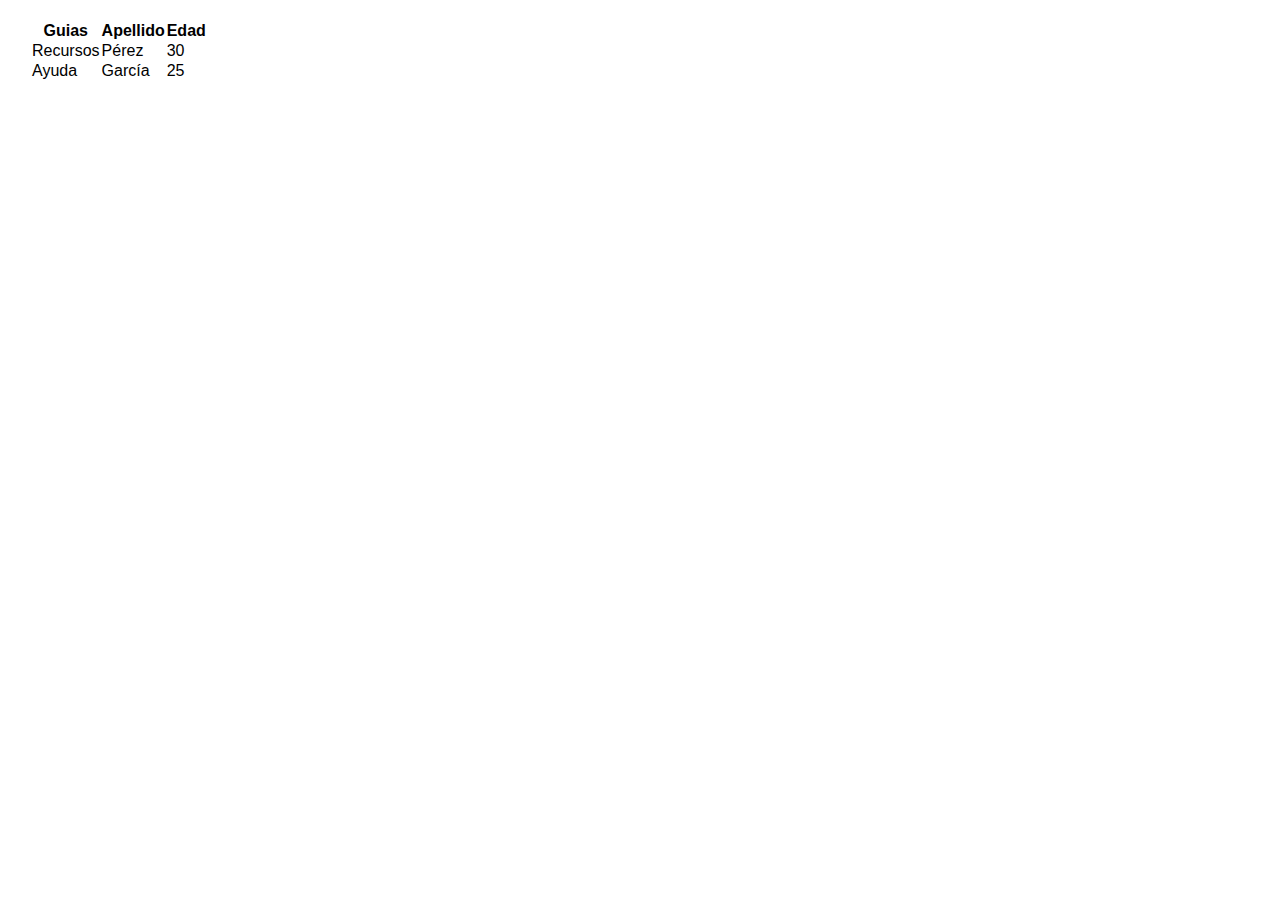
<file: Proyecto/HTML/t1.html>
<!DOCTYPE html>
 <html>
 <head>
    <title>JS | ED</title>
    <style type='text/css'>
    @import '/Proyecto/CSS/t1.css';
    </style>
 </head>
 <body>
  
  <!-- <video id="myVideo" muted autoplay>
    <source src="/Pictures/Video1.mp4" type="video/mp4" autoplay >
    <source src="/Pictures/Video2.mp4" type="video/mp4" autoplay muted >
    <source src="/Pictures/Video3.mp4" type="video/mp4" autoplay muted >
    </video> -->

    <table>
      <tr>
        <th>Guias</th>
        <th>Apellido</th>
        <th>Edad</th>
      </tr>
      <tr>
        <td>Recursos</td>
        <td>Pérez</td>
        <td>30</td>
      </tr>
      <tr>
        <td>Ayuda</td>
        <td>García</td>
    
        <td>25</td>
      </tr>
    </table>

<!--  
  <div class="image-container">
    <div class="image-item">
      <img src="/Pictures/1.jpg" alt="Descripción de la imagen 1">
      <div class="overlay">
        <div class="text">Comprar</div>
      </div>
    </div>
    <div class="image-item">
      <img src="/Pictures/2.jpg" alt="Descripción de la imagen 2">
      <div class="overlay">
        <div class="text">Comprar</div>
      </div>
    </div>
    <div class="image-item">
      <img src="/Pictures/MEN/Playeras/4.jpg" alt="Descripción de la imagen 2">
      <div class="overlay">
        <div class="text">Comprar</div>
      </div>
    </div>
    <div class="image-item">
      <img src="/Pictures/3.jpg" alt="Descripción de la imagen 2">
      <div class="overlay">
        <div class="text">Comprar</div>
      </div>
    </div>
  </div> -->


  <script src="/Proyecto/JS/t1.js"></script>

 </body>
 </html>
</file>
